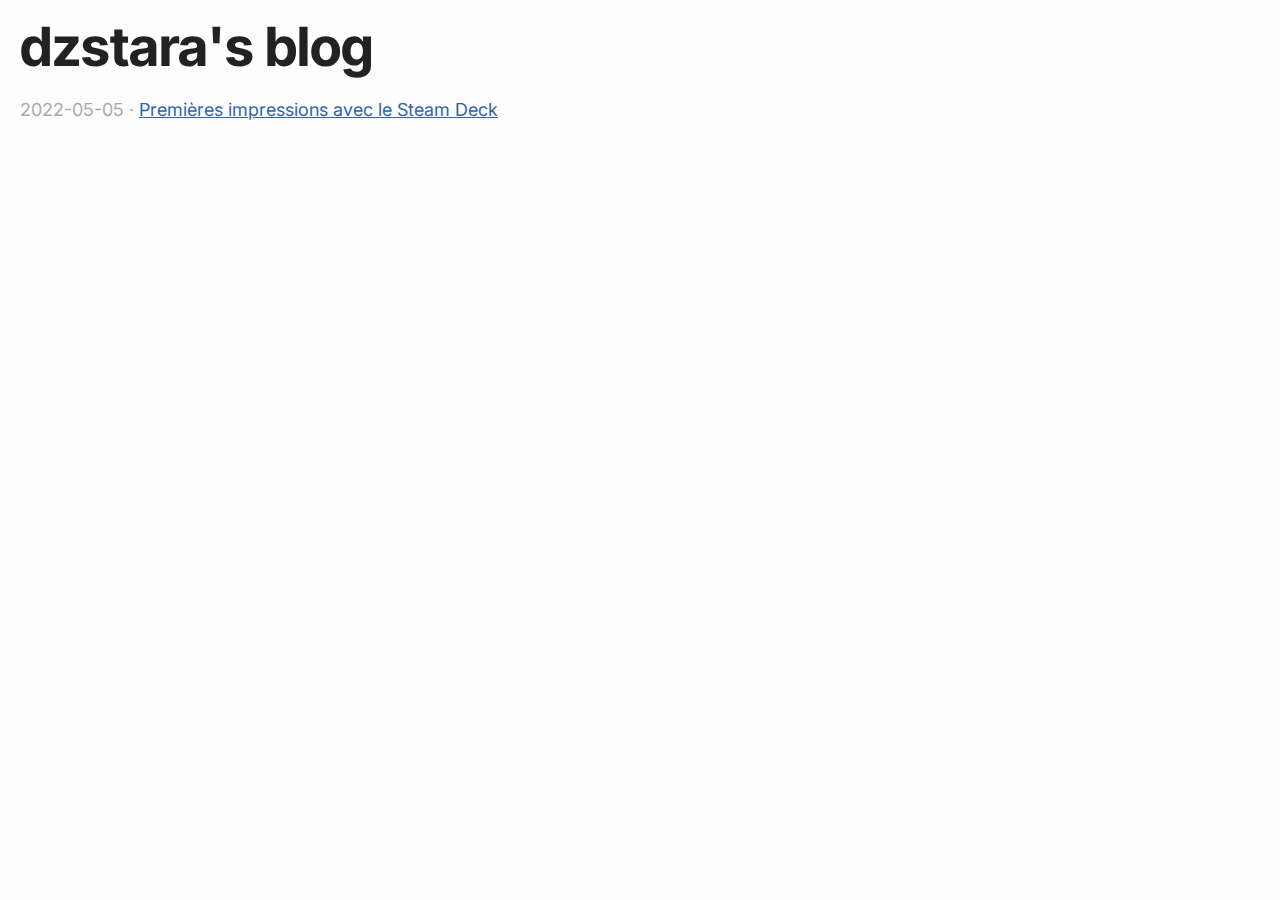
<file: index.html>
<!DOCTYPE html>

<html lang="en">
  <head>
    <title>dzstara's blog</title>
    <meta charset="UTF-8" />
    <meta http-equiv="X-UA-Compatible" content="IE=edge" />
    <meta name="viewport" content="width=device-width, initial-scale=1.0" />
    <link rel="icon" href="/favicon.png" type="image/png" />
    <link rel="preconnect" href="https://fonts.googleapis.com" />
    <link rel="preconnect" href="https://fonts.gstatic.com" crossorigin />
    <link
      href="https://fonts.googleapis.com/css2?family=Inter+Tight:wght@700&family=Inter:wght@400;700&display=swap"
      rel="stylesheet"
    />
    <link rel="stylesheet" href="/static/reset.css" />
    <link rel="stylesheet" href="/static/global.css" />
    <link rel="stylesheet" href="/static/home.css" />
  </head>
  <body>
    <h1>dzstara's blog</h1>

    <ol>
      <li>
        <span>2022-05-05 &middot;</span>
        <a href="/post/steam-deck-premieres-impressions/">
          Premières impressions avec le Steam Deck
        </a>
      </li>
    </ol>
  </body>
</html>
</file>
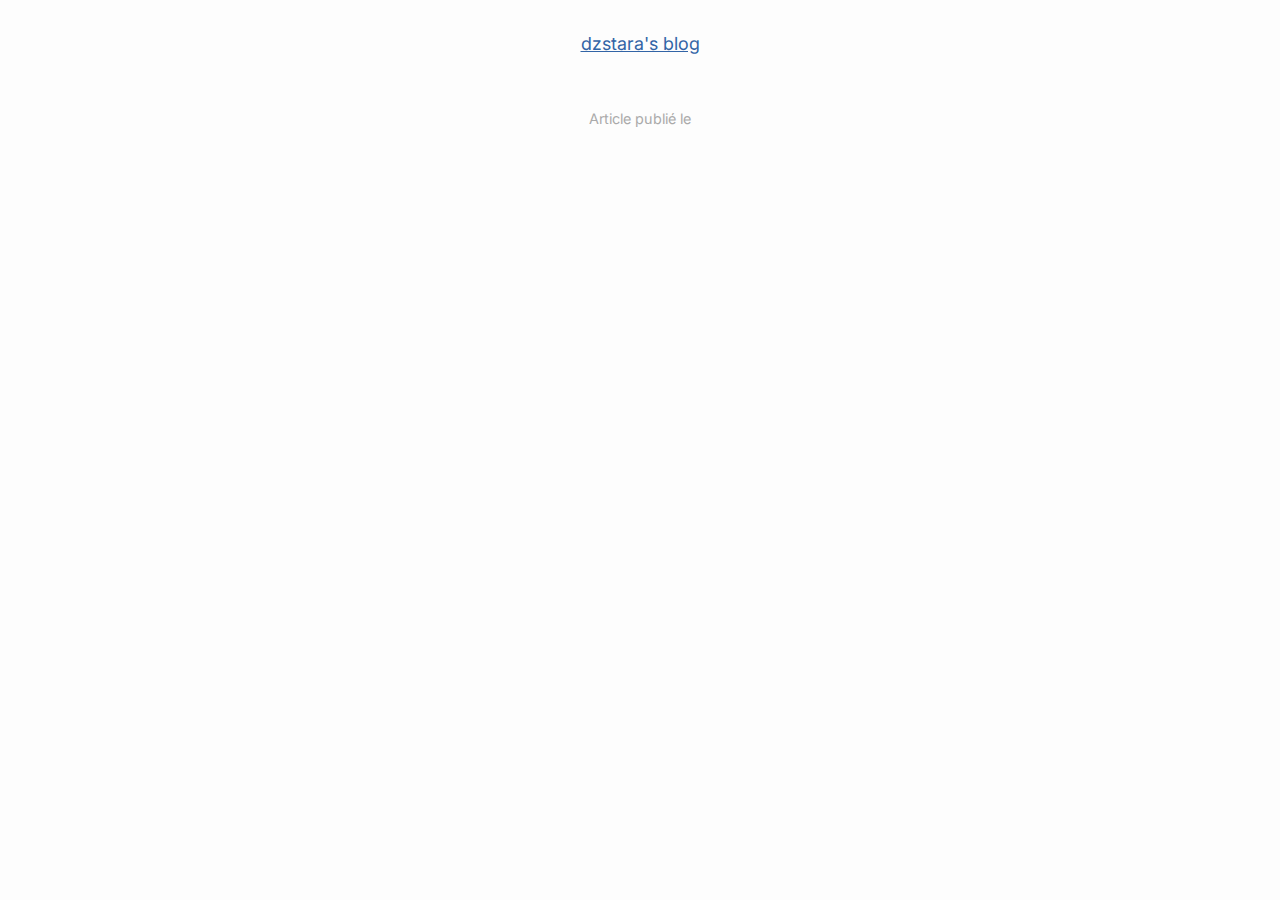
<file: post/_template/index.html>
<!DOCTYPE html>

<html lang="en">
  <head>
    <title>dzstara's blog</title>
    <meta charset="UTF-8" />
    <meta http-equiv="X-UA-Compatible" content="IE=edge" />
    <meta name="viewport" content="width=device-width, initial-scale=1.0" />
    <link rel="icon" href="/favicon.png" type="image/png" />
    <link rel="preconnect" href="https://fonts.googleapis.com" />
    <link rel="preconnect" href="https://fonts.gstatic.com" crossorigin />
    <link
      href="https://fonts.googleapis.com/css2?family=Inter+Tight:wght@700&family=Inter:wght@400;700&display=swap"
      rel="stylesheet"
    />
    <link rel="stylesheet" href="/static/reset.css" />
    <link rel="stylesheet" href="/static/global.css" />
    <link rel="stylesheet" href="/static/post.css" />
  </head>
  <body>
    <p class="home-link"><a href="/">dzstara's blog</a></p>

    <article>
      <h1></h1>
      <p class="undertitle">Article publié le</p>

      <p></p>
    </article>
  </body>
</html>
</file>
<file: static/global.css>
*,
*:before,
*:after {
  box-sizing: border-box;
}

html {
  font-family: "Inter", sans-serif;
  font-size: 18px;
  background: #fdfdfd;
  color: #111;
}

h1,
h2,
h3,
h4,
h5,
h6 {
  font-family: "Inter Tight", sans-serif;
  font-weight: bold;
  color: #222;
}

a {
  color: rgb(50, 100, 166);
}
</file>
<file: static/home.css>
body {
  padding: 20px;
}

h1 {
  font-size: 3em;
  margin-bottom: 0.5em;
}

ol span {
  color: #aaa;
}
</file>
<file: static/post.css>
body {
  max-width: 700px;
  margin: 10px auto 70px;
  padding: 25px;
}

article p,
li {
  text-align: justify;
  line-height: 1.6;
}

article p {
  margin: 1.5em 0;
}

li {
  margin: 0.8em 0;
}

h1 {
  font-size: 3em;
  text-align: center;
  margin-top: 1em;
}

h2 {
  margin-top: 2em;
  font-size: 1.4em;
}

.undertitle {
  font-size: 0.8em;
  color: #aaa;
  text-align: center;
  margin-bottom: 4em;
}

.home-link {
  text-align: center;
}

img {
  width: 100%;
  border-radius: 3px;
}

ul {
  list-style-type: disc;
  padding-left: 2em;
}

figcaption {
  text-align: center;
  color: #aaa;
  margin-top: 0.5em;
  font-size: 0.8em;
}
</file>
